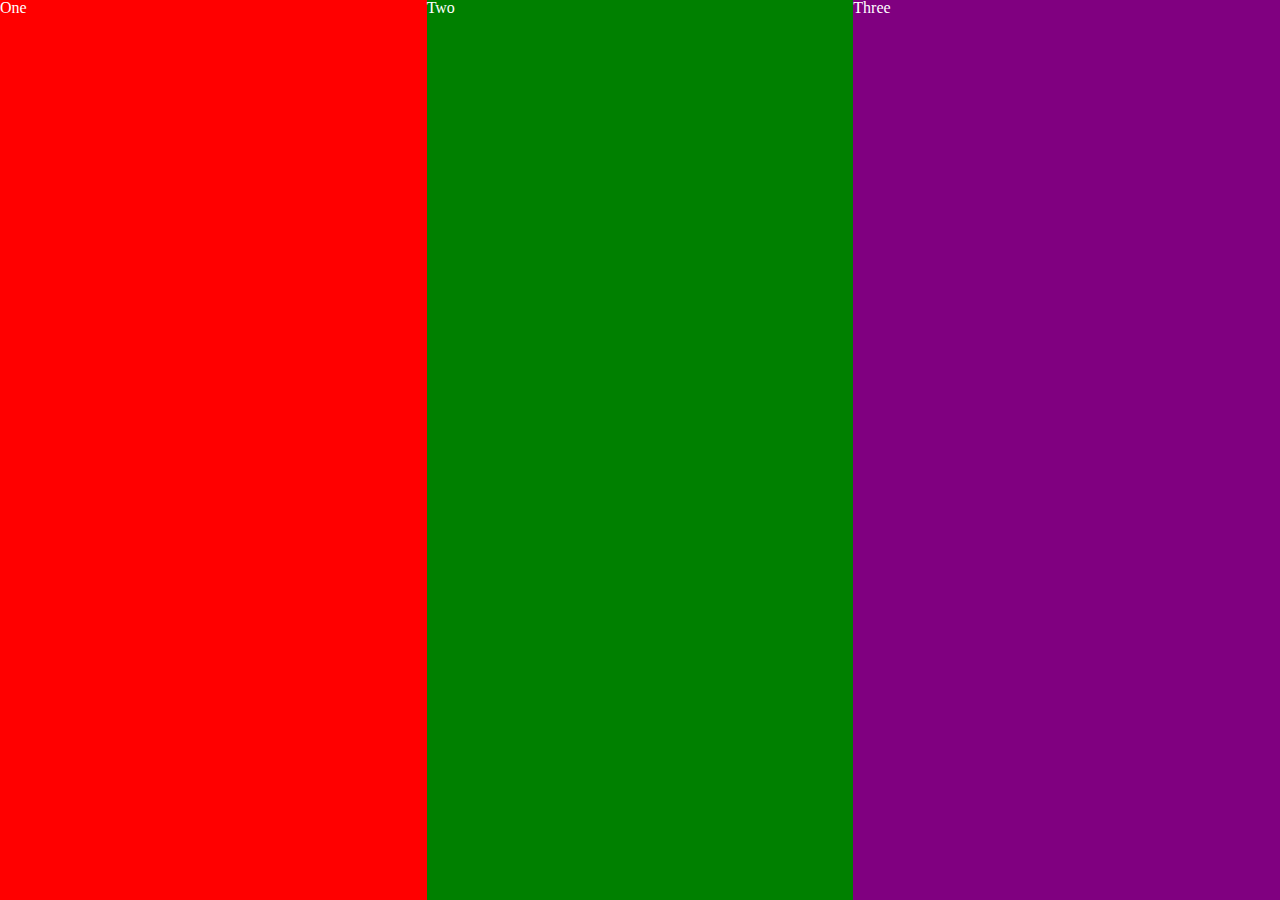
<file: pp-03/index.html>
<!DOCTYPE html>
<html lang="en">
  <head>
    <title>Production Problem 03: CSS Flexbox</title>
    <meta charset="utf-8" />
    <meta name="viewport" content="width=device-width,initial-scale=1.0,shrink-to-fit=no" />
    <link rel="stylesheet" media="screen" href="screen.css" />
  </head>
  <body>
    <main id="content">
      <section id="three">
        <h2>Three</h2>
      </section>
      <section id="two">
        <h2>Two</h2>
      </section>
      <section id="one">
        <h2>One</h2>
      </section>
    </main>
  </body>
</html>
</file>
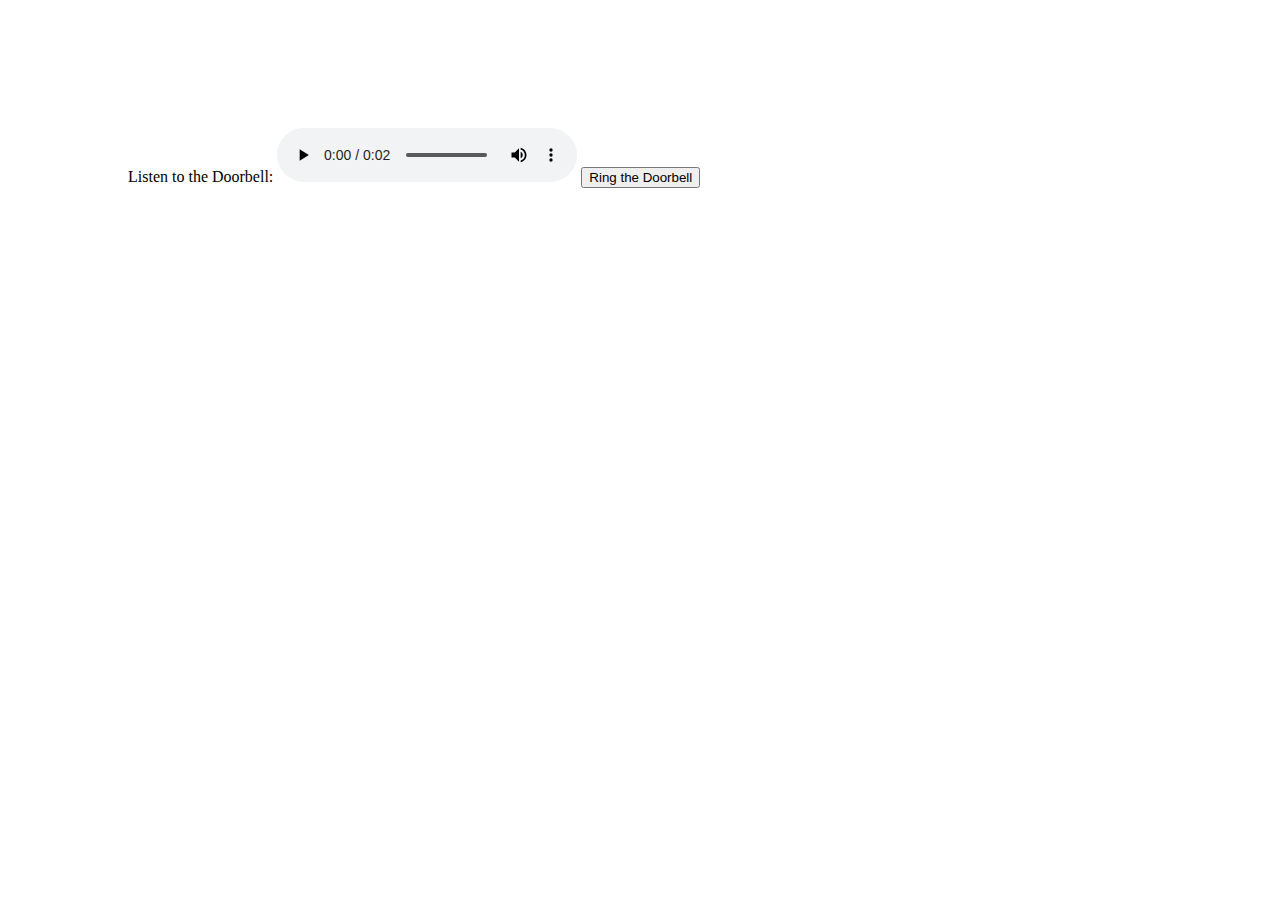
<file: pp-04/index.html>
<!DOCTYPE html>
<html lang="en" class="nojs">
<head>
  <title>Unobtrusive JavaScript</title>
  <meta charset="utf-8" />
  <meta name="viewport" content="width=device-width,initial-scale=1.0,shrink-to-fit=no" />
  <link rel="stylesheet" media="screen" href="css/screen.css" /></head>
</head>
<body>
  <header>
    <h1></h1>
  </header>
  <main>
    <article class="doorbell">
      <h2></h2>
      <label for="doorbell">Listen to the Doorbell:
      </label>
      <audio controls src="media/doorbell.mp3">
      </audio>
      <button class="bell" onclick="ringDoorbell();">Ring the Doorbell</button>
      <script src="site.js"></script>
    </article>
  </main>
  <footer>
  </footer>
</body>
</html>
</file>
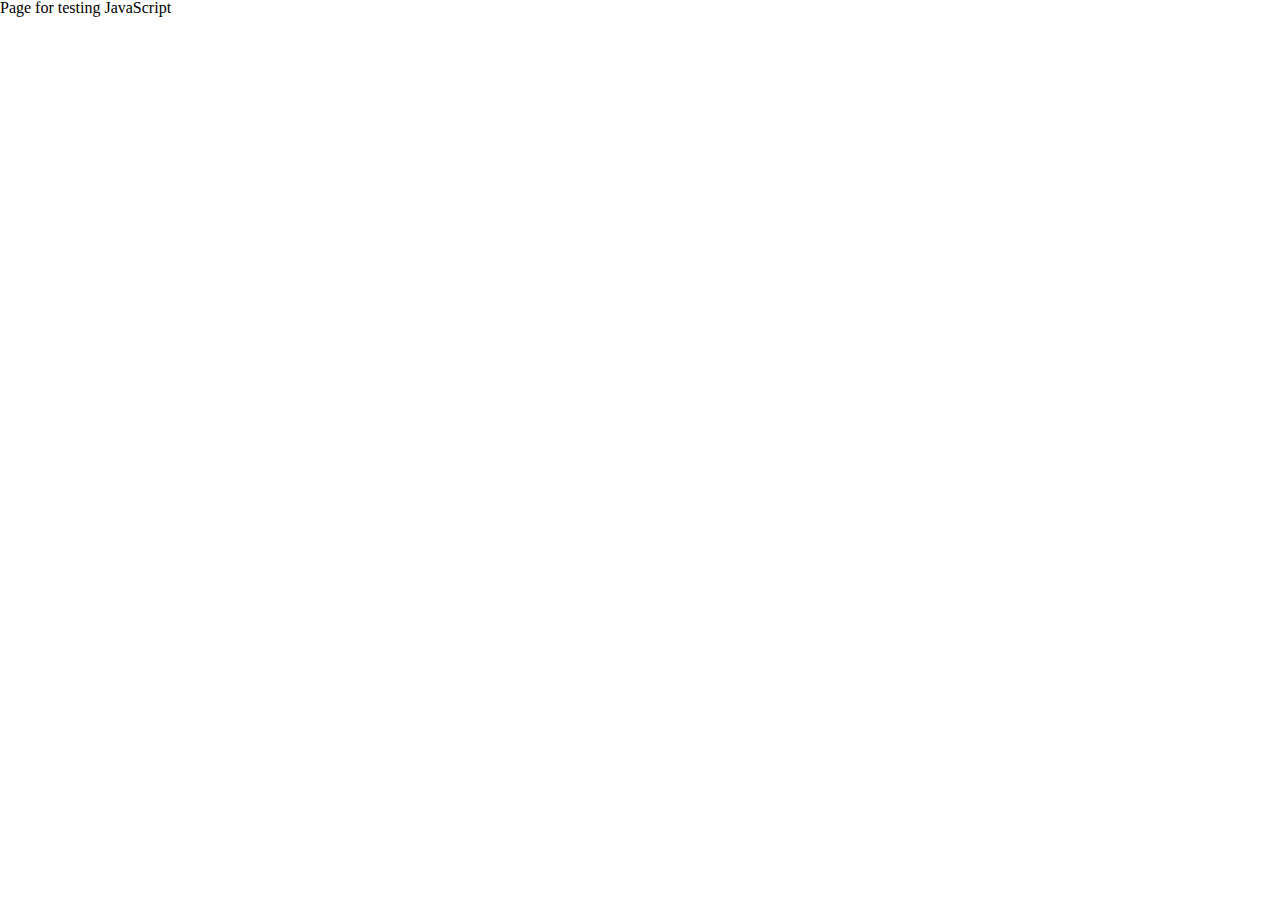
<file: pp-05/index.html>
<!DOCTYPE html>
<html lang="en" class="nojs">
<head>
  <title>JavaScript</title>
  <meta charset="utf-8" />
  <meta name="viewport" content="width=device-width,initial-scale=1.0,shrink-to-fit=no" />
  <link rel="stylesheet" media="screen" href="css/screen.css" /></head>
<body>
  <pre id="output">Page for testing JavaScript</pre>
  <script src="site.js"></script>
</body>
</html>
</file>
<file: pp-03/screen.css>
/* http://meyerweb.com/eric/tools/css/reset/
   v2.0 | 20110126
   License: none (public domain)
*/
/* stylelint-disable */
/* Keep reset CSS to one minified line */
a,abbr,acronym,address,applet,article,aside,audio,b,big,blockquote,body,canvas,caption,center,cite,code,dd,del,details,dfn,div,dl,dt,em,embed,fieldset,figcaption,figure,footer,form,h1,h2,h3,h4,h5,h6,header,hgroup,html,i,iframe,img,ins,kbd,label,legend,li,mark,menu,nav,object,ol,output,p,pre,q,ruby,s,samp,section,small,span,strike,strong,sub,summary,sup,table,tbody,td,tfoot,th,thead,time,tr,tt,u,ul,var,video{margin:0;padding:0;border:0;font:inherit;vertical-align:baseline}article,aside,details,figcaption,figure,footer,header,hgroup,main,menu,nav,section{display:block}body{line-height:1}ol,ul{list-style:none}blockquote,q{quotes:none}blockquote:after,blockquote:before,q:after,q:before{content:'';content:none}table{border-collapse:collapse;border-spacing:0}
/* stylelint-enable */

/* ===== BASE STYLES ===== */

/* ==== MODULAR STYLES === */
#three,
#two,
#one {
  color: white;
}
#three {
  background-color: purple;
}
#two {
  background-color: green;
}
#one {
  background-color: red;
}


/* ==== LAYOUT STYLES ==== */
#content {
  display: flex;
  flex-direction: row-reverse;
  height: 50vh;
}

section
{
  flex: 1;
}

@media screen and (min-width: 600px) {
 #content
 {
   display: flex;
   flex-wrap: wrap;
 }
}

@media screen and (min-width: 800px) {
  #content {
    display: flex;
    flex-direction: row-reverse;
    height: 100vh;
  }
  section
  {
    flex: 1;
  }
}
</file>
<file: pp-04/css/screen.css>
/* http://meyerweb.com/eric/tools/css/reset/
   v2.0 | 20110126
   License: none (public domain)
*/
/* stylelint-disable*/
a,abbr,acronym,address,applet,article,aside,audio,b,big,blockquote,body,canvas,caption,center,cite,code,dd,del,details,dfn,div,dl,dt,em,embed,fieldset,figcaption,figure,footer,form,h1,h2,h3,h4,h5,h6,header,hgroup,html,i,iframe,img,ins,kbd,label,legend,li,mark,menu,nav,object,ol,output,p,pre,q,ruby,s,samp,section,small,span,strike,strong,sub,summary,sup,table,tbody,td,tfoot,th,thead,time,tr,tt,u,ul,var,video{margin:0;padding:0;border:0;font:inherit;vertical-align:baseline}article,aside,details,figcaption,figure,footer,header,hgroup,main,menu,nav,section{display:block}html{line-height:1}body{line-height:inherit}ol,ul{list-style:none}blockquote,q{quotes:none}blockquote:after,blockquote:before,q:after,q:before{content:'';content:none}table{border-collapse:collapse;border-spacing:0}
/* stylelint-enable */

/* ===== BASE STYLES ===== */


img {
  display: block;
  max-width: 100%;
}

body {
  padding: 10%;
}

/* ===== LAYOUT STYLES ===== */
.bell:hover {
  background: black;
  color: white;
}

/* ===== MODULAR STYLES ===== */


/* ===== STATE STYLES ===== */
</file>
<file: pp-05/css/screen.css>
/* http://meyerweb.com/eric/tools/css/reset/
   v2.0 | 20110126
   License: none (public domain)
*/
/* stylelint-disable*/
a,abbr,acronym,address,applet,article,aside,audio,b,big,blockquote,body,canvas,caption,center,cite,code,dd,del,details,dfn,div,dl,dt,em,embed,fieldset,figcaption,figure,footer,form,h1,h2,h3,h4,h5,h6,header,hgroup,html,i,iframe,img,ins,kbd,label,legend,li,mark,menu,nav,object,ol,output,p,pre,q,ruby,s,samp,section,small,span,strike,strong,sub,summary,sup,table,tbody,td,tfoot,th,thead,time,tr,tt,u,ul,var,video{margin:0;padding:0;border:0;font:inherit;vertical-align:baseline}article,aside,details,figcaption,figure,footer,header,hgroup,main,menu,nav,section{display:block}html{line-height:1}body{line-height:inherit}ol,ul{list-style:none}blockquote,q{quotes:none}blockquote:after,blockquote:before,q:after,q:before{content:'';content:none}table{border-collapse:collapse;border-spacing:0}
/* stylelint-enable */

/* ===== BASE STYLES ===== */


img {
  display: block;
  max-width: 100%;
}

/* ===== LAYOUT STYLES ===== */


/* ===== MODULAR STYLES ===== */


/* ===== STATE STYLES ===== */
</file>
